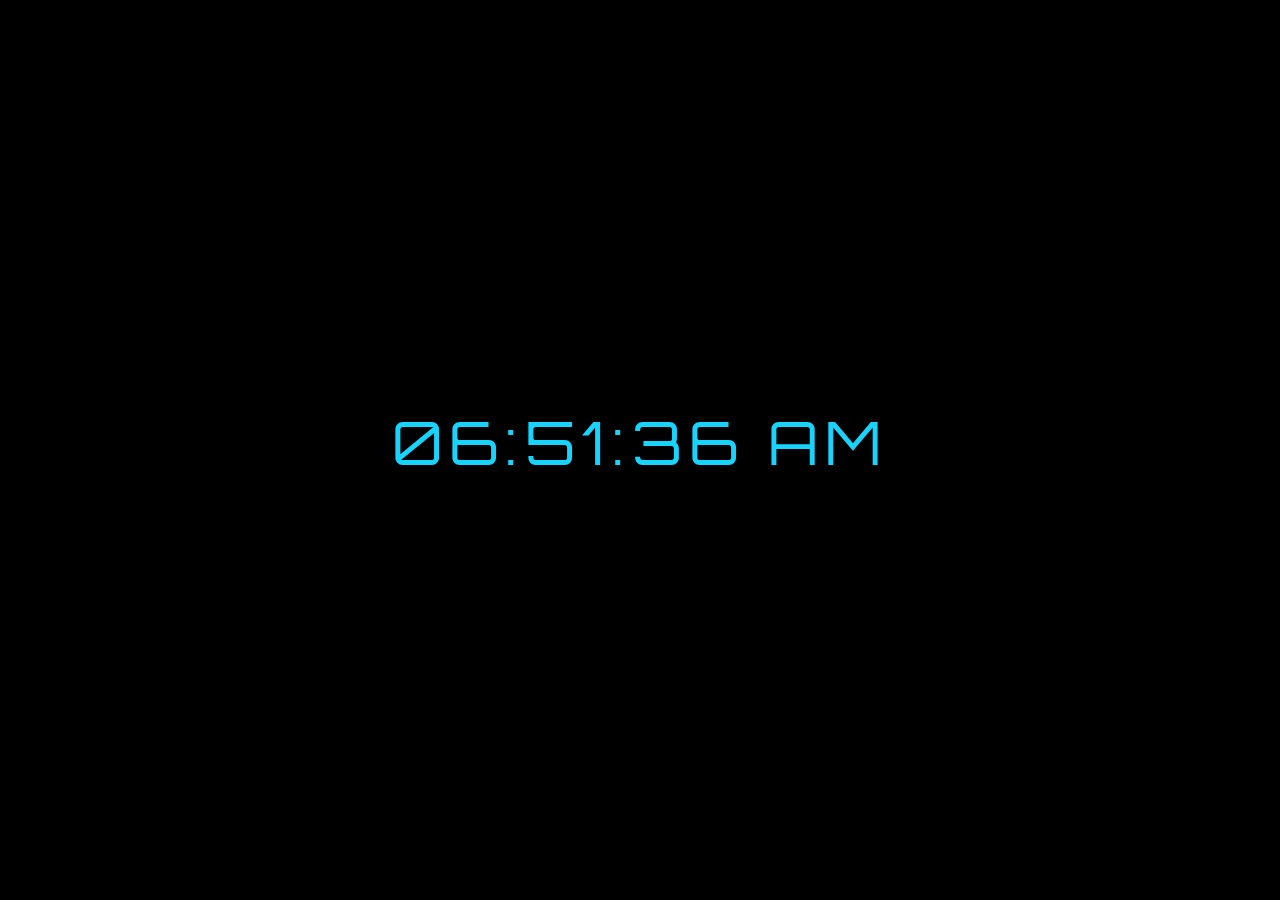
<file: clock/index.html>
<!DOCTYPE html>
<html lang="en">
    <head>
        <meta charset="UTF-8">
        <meta name="viewport" content="width=device-width, initial-scale=1.0">
        <title>Stopwatch</title>
        <link rel="stylesheet" href="./style.css">
    </head>
    <body>
        <div id="MyClockDisplay" class="clock" onload="showTime()"></div> 
        <script src="script.js"></script>
    </body>
</html>
</file>
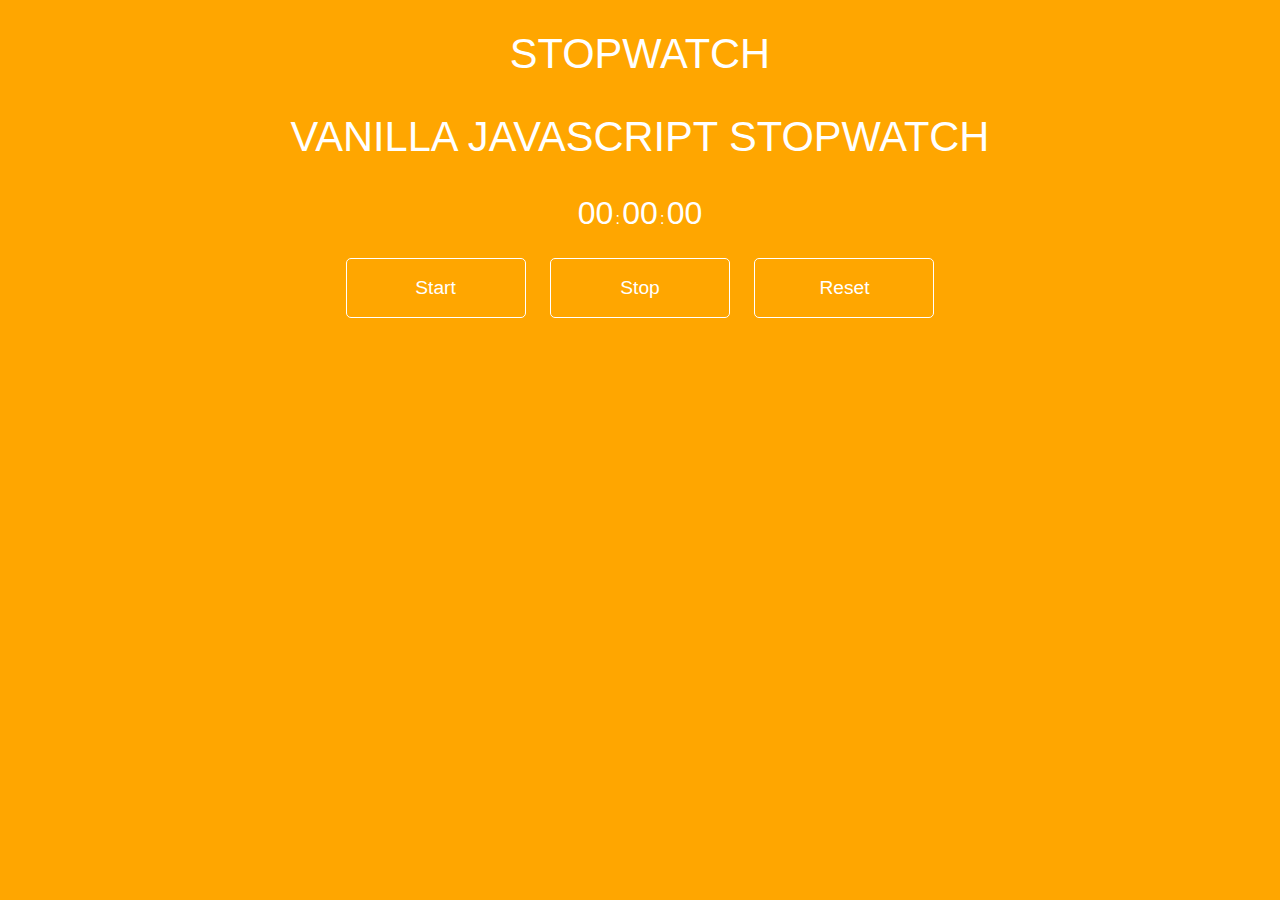
<file: stopwatch/index.html>
<!DOCTYPE html>
<html lang="en">
    <head>
        <meta charset="UTF-8">
        <meta name="viewport" content="width=device-width, initial-scale=1.0">
        <title>Stopwatch</title>
        <link rel="stylesheet" href="./style.css">
    </head>
    <body>
        <div class="wrapper">
            <h1>Stopwatch</h1>
            <h2>Vanilla JavaScript Stopwatch</h2>
            <p><span id="minutes">00</span>:<span id="seconds">00</span>:<span id="tens">00</span></p>
            <button id="button-start">Start</button>
            <button id="button-stop">Stop</button>
            <button id="button-reset">Reset</button>
        </div> 
        <script src="script.js"></script>
    </body>
</html>
</file>
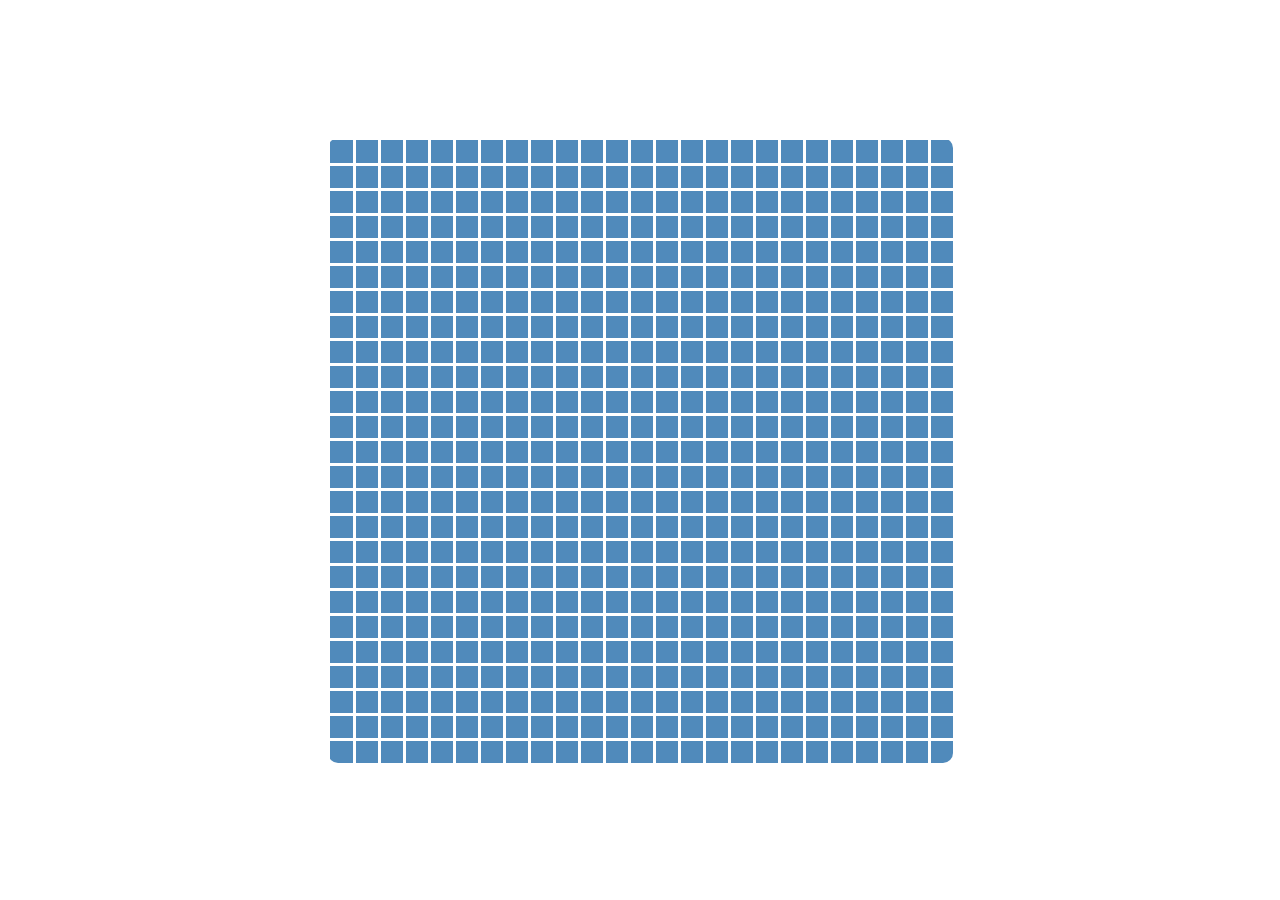
<file: TicTacToe-five/index.html>
<!DOCTYPE html>
<html lang="en">
  <head>
    <meta charset="UTF-8" />
    <meta name="viewport" content="width=device-width, initial-scale=1.0" />
    <title>Checkerboard</title>
    <link rel="stylesheet" href="style.css" />
  </head>
  <body>
    <div class="checkerboard"></div>
    <div id="myDialog" class="dialog">
      <p id="dialogMessage"></p>
      <button id="closeDialog" class="close-btn">Restart</button>
    </div>
    <script src="./script.js"></script>
  </body>
</html>
</file>
<file: clock/style.css>
body {
    background: black;
}

.clock {
    position: absolute;
    top: 50%;
    left: 50%;
    transform: translateX(-50%) translateY(-50%);
    color: #17D4FE;
    font-size: 60px;
    font-family: Orbitron;
    letter-spacing: 7px;
}

@font-face {
    font-family: Orbitron;
    src: url(./orbitron-light.otf) format('truetype');
}
</file>
<file: stopwatch/style.css>
/* Variabes */
/* Mixin's */
body {
  background: #ffa600;
  font-family: "HelveticaNeue-Light", "Helvetica Neue Light", "Helvetica Neue", Helvetica, Arial, "Lucida Grande", sans-serif;
  height: 100%;
}

.wrapper {
  width: 800px;
  margin: 30px auto;
  color: #fff;
  text-align: center;
}

h1,
h2,
h3 {
  font-family: "Roboto", sans-serif;
  font-weight: 100;
  font-size: 2.6em;
  text-transform: uppercase;
}

#minutes,
#seconds,
#tens {
  font-size: 2em;
  display: inline-block;
  width: 40px;
  text-align: center;
}

button {
  border-radius: 5px;
  -khtml-border-radius: 5px;
  background: #ffa600;
  color: #fff;
  border: solid 1px #fff;
  text-decoration: none;
  cursor: pointer;
  font-size: 1.2em;
  padding: 18px 10px;
  width: 180px;
  margin: 10px;
  outline: none;
}
button:hover {
  transition: all 0.5s ease-in-out;
  background: #fff;
  border: solid 1px #fff;
  color: #ffa600;
}/*# sourceMappingURL=style.css.map */
</file>
<file: TicTacToe-five/style.css>
body {
  display: flex;
  justify-content: center;
  align-items: center;
  height: 100vh;
  margin: 0;
  background-color: #ffffff;
}

.checkerboard {
  display: grid;
  grid-template-columns: repeat(25, 25px);
  grid-template-rows: repeat(25, 25px);
  background-color: #508ABB;
  border-radius: 10px;
  gap: 0;
}

.checkerboard div {
  width: 25px;
  height: 25px;
  cursor: pointer;
  border: 1px solid #ffffff;
}

.symbol {
  width: 25px;
  height: 25px;
  display: flex;
  align-items: center;
  justify-content: center;
  font-size: 1.5rem;
  cursor: pointer;
  color: white;
}

.dialog {
  display: none;
  position: fixed;
  left: 50%;
  top: 50%;
  transform: translate(-50%, -50%);
  padding: 80px;
  background-color: white;
  border: 1px solid black;
  box-shadow: 0 2px 10px rgba(0, 0, 0, 0.1);
  border-radius: 10px;
  opacity: 0;
  font-family: 'Arial', sans-serif;
}

@keyframes showDialog {
  from {
    transform: translate(-50%, -50%) scale(0.25);
    opacity: 0;
  }
  to {
    transform: translate(-50%, -50%) scale(1);
    opacity: 1;
  }
}

@keyframes hideDialog {
  from {
    transform: translate(-50%, -50%) scale(1);
    opacity: 1;
  }
  to {
    transform: translate(-50%, -50%) scale(0.25);
    opacity: 0;
  }
}

.dialog.show {
  display: block;
  animation: showDialog 0.3s forwards;
}

.dialog.hide {
  display: block;
  animation: hideDialog 0.3s forwards;
}

.dialog p {
  font-size: 3rem;
  font-weight: bold;
  margin: 0;
}

.dialog .close-btn {
  display: block;
  margin: 20px auto 0 auto; /* Center the button */
  padding: 10px 20px;
  background-color: #508ABB;
  border: none;
  color: white;
  border-radius: 5px;
  cursor: pointer;
  transition: background-color 0.3s;
}

.dialog .close-btn:hover {
  background-color: #406a94;
}

.dialog .close-btn:active {
  background-color: #30517a;
}

@keyframes blink {
  0%, 100% {
    background-color: #508ABB;
  }
  50% {
    background-color: cyan;
  }
}

.blink {
  animation: blink 1s 3;
}
</file>
